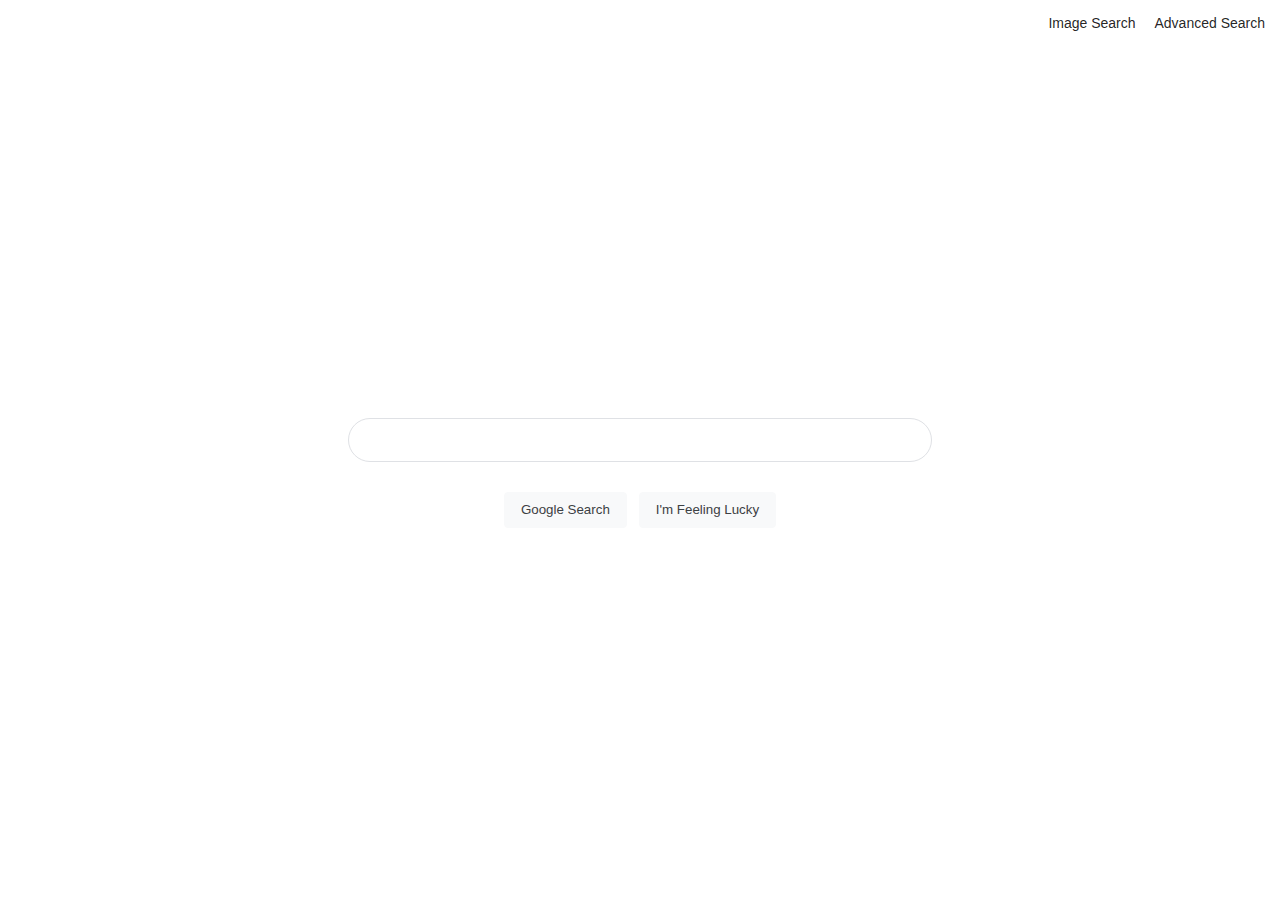
<file: index.html>
<!DOCTYPE html>
<html lang="en">
	<head>
		<title>Search</title>
		<link
			rel="stylesheet"
			href="./assets/css/styles.css"
		/>
	</head>
	<body>
		<header>
			<nav class="text-right">
				<ul>
					<li>
						<a href="./image.html">Image Search</a>
					</li>
					<li>
						<a href="./advanced.html">Advanced Search</a>
					</li>
				</ul>
			</nav>
		</header>
		
		<main>
			<div class="container">
				<form action="https://google.com/search">
					<div class="field-group">
						<input
							type="text"
							name="q"
						/>
					</div>
					
					<div class="btn-wrap">
						<button type="submit">Google Search</button>
						<button
							type="submit"
							name="btnI"
						>
							I'm Feeling Lucky
						</button>
					</div>
				</form>
			</div>
		</main>
	</body>
</html>
</file>
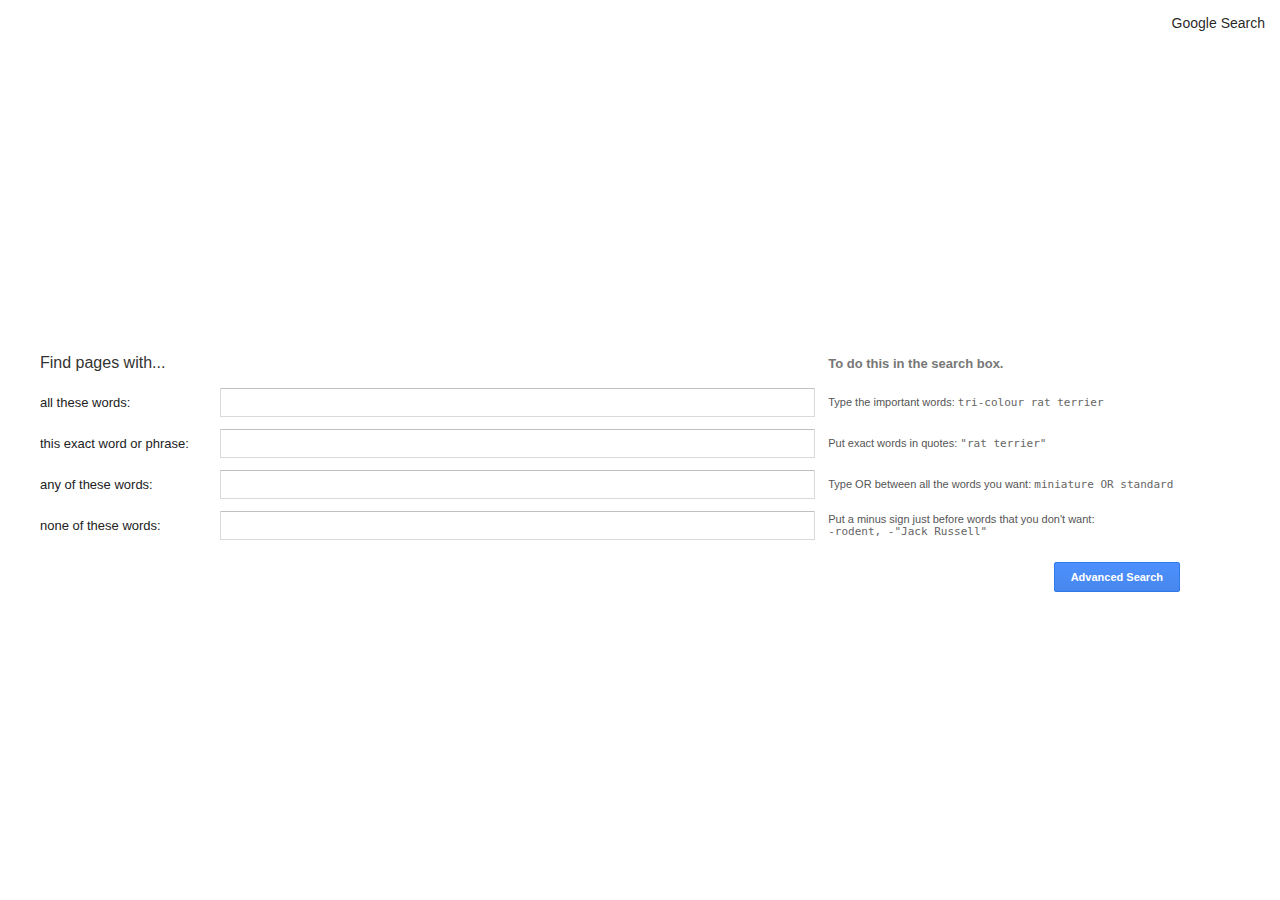
<file: advanced.html>
<!DOCTYPE html>
<html lang="en">
	<head>
		<title>Advanced Search</title>
		<link
			rel="stylesheet"
			href="./assets/css/styles.css"
		/>
	</head>
	<body>
		<nav class="text-right">
			<ul>
				<li>
					<a href="./index.html">Google Search</a>
				</li>
			</ul>
		</nav>
		
		<main class="main-advanced">
			<div class="container-full">
				<div class="field-group field-group-heading">
					<h4>Find pages with...</h4>
					<div class="field-wrap"></div>
					<div class="field-hint">To do this in the search box.</div>
				</div>
				<form action="https://google.com/search">
					<div class="field-group field-group-advanced">
						<label for="asQ">all these words:</label>
						<div class="field-wrap">
							<input
								id="asQ"
								class="input-advanced"
								type="text"
								name="as_q"
							/>
						</div>
						<div class="field-hint">Type the important words: <em>tri-colour rat terrier</em></div>
					</div>
					<div class="field-group field-group-advanced">
						<label for="asEpq">this exact word or phrase:</label>
						<div class="field-wrap">
							<input
								id="asEpq"
								class="input-advanced"
								type="text"
								name="as_epq"
							/>
						</div>
						<div class="field-hint">Put exact words in quotes: <em>"rat terrier"</em></div>
					</div>
					<div class="field-group field-group-advanced">
						<label for="asOq">any of these words:</label>
						<div class="field-wrap">
							<input
								id="asOq"
								class="input-advanced"
								type="text"
								name="as_oq"
							/>
						</div>
						<div class="field-hint">Type OR between all the words you want: <em>miniature OR standard</em></div>
					</div>
					<div class="field-group field-group-advanced">
						<label for="asEq">none of these words:</label>
						<div class="field-wrap">
							<input
								id="asEq"
								class="input-advanced"
								type="text"
								name="as_eq"
							/>
						</div>
						<div class="field-hint">Put a minus sign just before words that you don't want: <em>-rodent, -"Jack
																																																Russell"</em></div>
					</div>
					<div class="btn-wrap btn-wrap-advanced">
						<button
							class="btn-advanced"
							type="submit"
						>
							Advanced Search
						</button>
					</div>
				</form>
			</div>
		</main>
	</body>
</html>
</file>
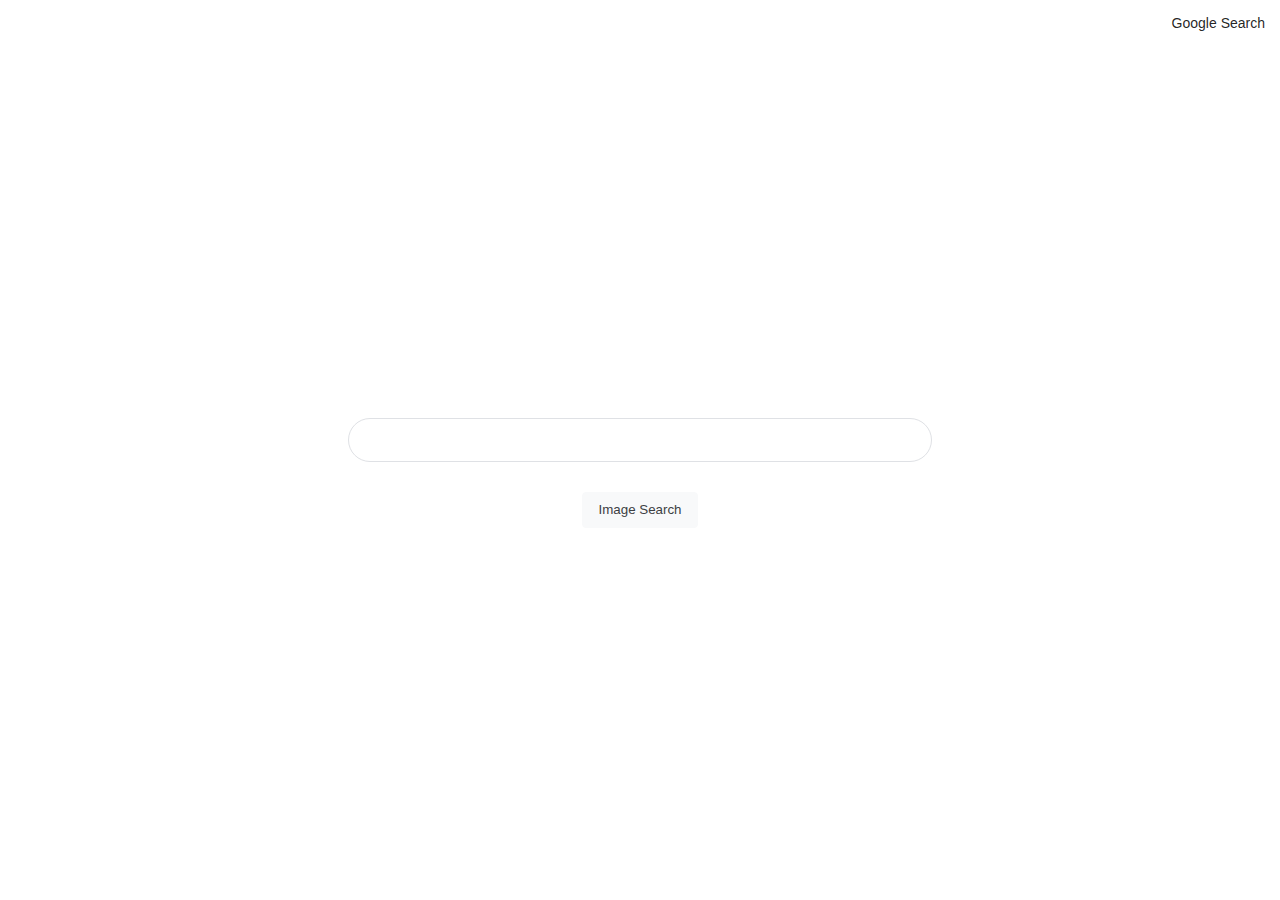
<file: image.html>
<!DOCTYPE html>
<html lang="en">
	<head>
		<title>Image Search</title>
		<link
			rel="stylesheet"
			href="./assets/css/styles.css"
		/>
	</head>
	<body>
		<nav class="text-right">
			<ul>
				<li>
					<a href="./index.html">Google Search</a>
				</li>
			</ul>
		</nav>
		
		<main>
			<div class="container">
				<form action="https://google.com/search">
					<div class="field-group">
						<input
							type="text"
							name="q"
						/>
						<input
							type="hidden"
							name="tbm"
							value="isch"
						/>
					</div>
					
					<div class="btn-wrap">
						<button type="submit">Image Search</button>
					</div>
				</form>
			</div>
		</main>
	</body>
</html>
</file>
<file: assets/css/styles.css>
* {
	box-sizing: border-box;
}

html,
body {
	margin: 0;
	padding: 0;
}

html {
	font-size: 14px;
	font-family: 'Arial', sans-serif;
}

main {
	display: flex;
	align-items: center;
	justify-content: center;
	min-height: calc(100vh - 46px);
	padding: 20px;
}

main > .container {
	flex: 0 0 100%;
}

a,
button {
	cursor: pointer;
}

a {
	color: rgba(0, 0, 0, .87);
	text-decoration: none;
}

a:hover {
	text-decoration: underline;
}

button {
	min-width: 54px;
	height: 36px;
	line-height: 34px;
	white-space: nowrap;
	color: #3c4043;
	background: #f8f9fa;
	border: 1px solid #f8f9fa;
	border-radius: 4px;
	padding: 0 16px;
	transition: background 0.2s ease, color 0.2s ease;
}

button + button {
	margin-left: 12px;
}

button:hover {
	color: #202124;
	background-color: #f8f9fa;
	border: 1px solid #dadce0;
	box-shadow: 0 1px 1px rgb(0 0 0 / 10%);
}

input[type="text"] {
	display: block;
	width: 100%;
	height: 44px;
	border: 1px solid #dfe1e5;
	border-radius: 24px;
	padding: 0 16px;
	outline: 0 none;
}

input[type="text"]:not(.input-advanced):hover,
input[type="text"]:not(.input-advanced):focus {
	border-color: rgba(223, 225, 229, 0);
	box-shadow: 0 1px 6px rgb(32 33 36 / 28%);
}

label {
	line-height: 16px;
	font-size: 13px;
	color: #222;
}

h4 {
	font-weight: 500;
	font-size: 16px;
	color: #333;
}

ul {
	margin: 0;
	padding-left: 0;
}

ul li {
	margin: 0;
}

nav {
	padding: 15px;
}

nav ul li {
	display: inline-block;
	list-style: none;
}

nav ul li + li {
	margin-left: 15px;
}

.container {
	max-width: 584px;
	margin: 0 auto;
}

.container-full {
	max-width: 1140px;
	min-width: 200px;
	width: 96%;
}

.field-group {
	display: flex;
	align-items: center;
	margin-bottom: 30px;
}

.field-group-heading {
	margin-bottom: 16px;
}

.field-group-heading h4 {
	margin: 0;
}

.field-group-heading .field-hint {
	font-weight: 700;
	font-size: 13px;
	color: #777;
}

.field-group-advanced {
	margin-bottom: 12px;
}

.field-group label,
.field-hint {
	flex: 0 0 auto;
}

.field-group label {
	min-width: 180px;
}

.field-group .field-wrap {
	flex: 1 0 0;
}

.field-hint {
	min-width: 160px;
	width: 32%;
	font-size: 11px;
	color: #555;
	padding-left: 13px;
}

.field-hint em {
	display: inline-block;
	font-size: 11px;
	font-style: normal;
	font-family: monospace;
	color: #666;
}

.btn-wrap {
	display: flex;
	justify-content: center;
}

.btn-wrap-advanced {
	justify-content: flex-end;
	margin-top: 22px;
}

.btn-advanced {
	min-width: 120px;
	height: 30px;
	line-height: 100%;
	font-weight: bold;
	font-size: 11px;
	color: #fff;
	background-color: #4d90fe;
	background-image: -webkit-linear-gradient(top, #4d90fe, #4787ed);
	border-color: #3079ed;
	border-radius: 2px;
	user-select: none;
}

.btn-advanced:hover {
	color: #fff;
	background-color: #357ae8;
	background-image: -webkit-linear-gradient(top, #4d90fe, #357ae8);
	border-color: #2f5bb7;
}

input.input-advanced {
	height: 29px;
	font-size: 13px;
	border: 1px solid #d9d9d9;
	border-top: 1px solid #c0c0c0;
	border-radius: 1px;
	padding: 1px 8px;
}

input.input-advanced:focus {
	border: 1px solid #4d90fe;
	box-shadow: inset 0 1px 2px rgb(0 0 0 / 30%);
}

.text-right {
	text-align: right;
}

.text-center {
	text-align: center;
}

.main-advanced {
	justify-content: flex-start;
	padding: 20px 40px;
}
</file>
